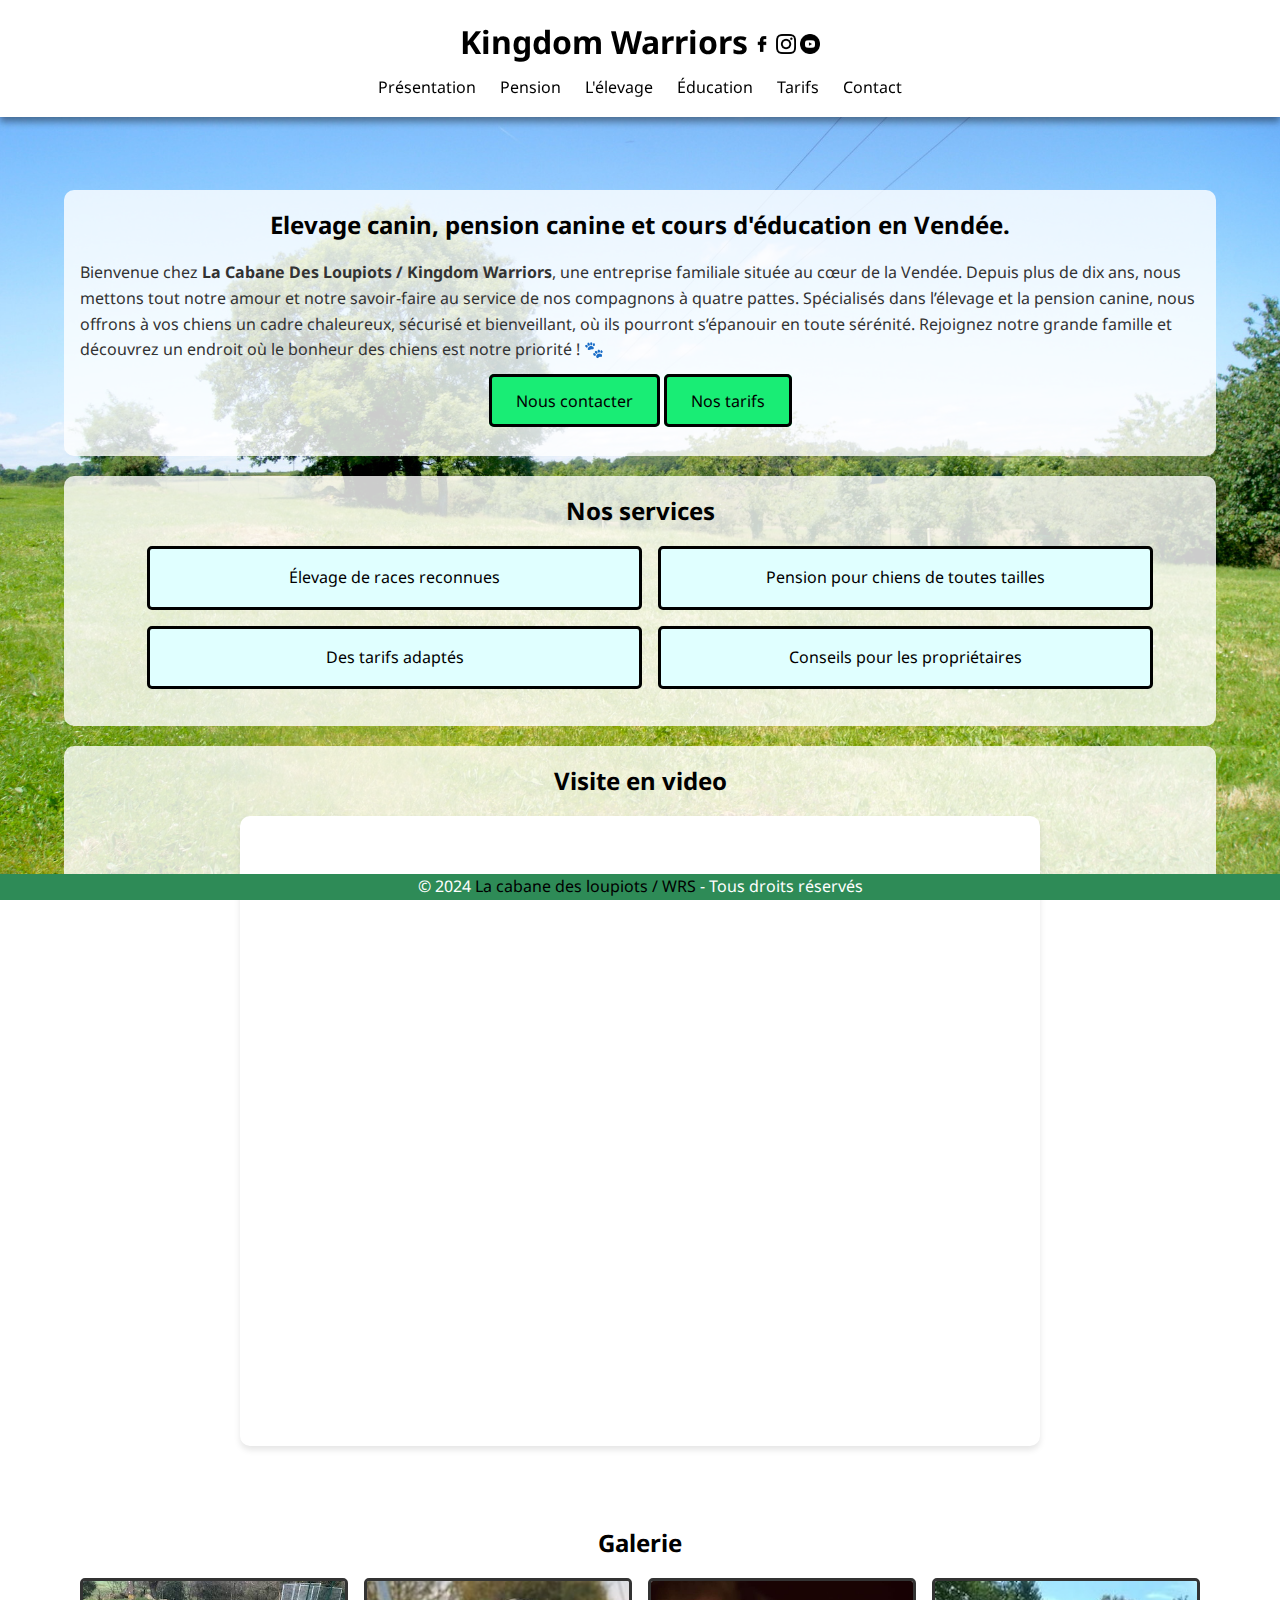
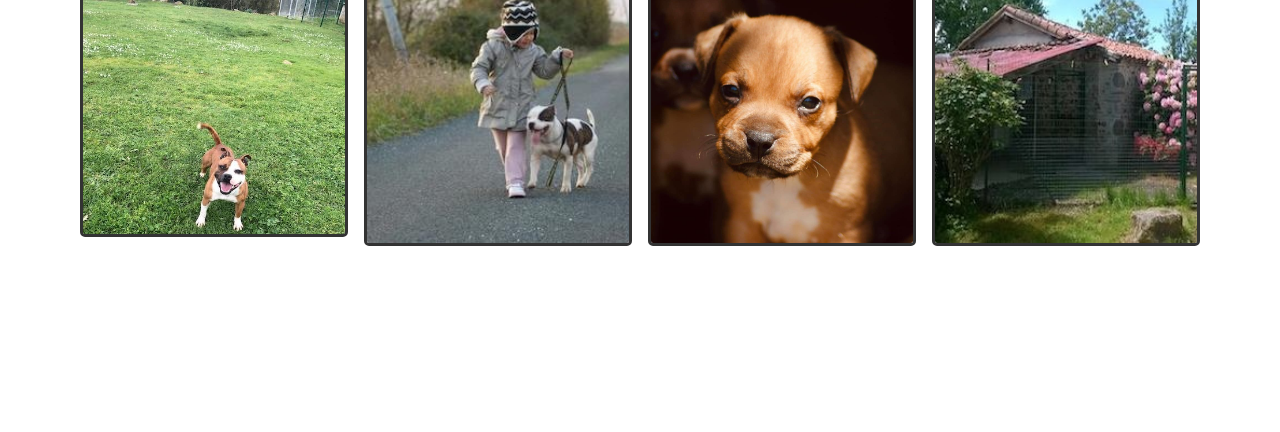
<file: index.html>
<!DOCTYPE html>
<html lang="fr">
<head>
    <title>La Cabane des Loupiots, Kingdom Warriors</title>
    <meta charset="utf-8"/>
    <meta name="keywords" content="la cabane des loupiots, pension canine, Vendée 85, pension, canine, élevage, staffy"/>
    <meta name="author" content="Samuel Niang"/>
    <meta property="og:image" content="https://lacabanedesloupiots.com/media/photo_elevage2.jpg"/>
    <meta property="og:description" content="Élevage canin, pension canine et cours d'éducation en Vendée"/>
    <meta name="viewport" content="width=device-width, initial-scale=1.0"/>
    <link rel="stylesheet" href="css/styles.css">
</head>
<body>
    <header>
        <h1><a href="index.html">Kingdom Warriors</a></h1>
        <div class="logoBlock">
            <a href="https://www.facebook.com/pension.canine.vendee.85"><img class="logo" src="logo/facebook.png" alt="facebook logo"></a>
            <a href="https://www.instagram.com/warriors_red_skins_officiel"><img class="logo" src="logo/instagram.png" alt="intagram logo"></a>
            <a href="https://www.youtube.com/@soniabioulou4532"><img class="logo" src="logo/youtube.png" alt="youtube logo"></a>
        </div>
        <nav>
            <ul>
                <li><a href="presentation.html">Présentation</a></li>
                <li><a href="pension_canine.html">Pension</a></li>
                <li><a href="elevage.html">L'élevage</a></li>
                <li><a href="education.html">Éducation</a></li>
                <li><a href="tarifs.html">Tarifs</a></li>
                <li><a href="contact.html">Contact</a></li>
            </ul>
        </nav>
    </header>


    <main>
        <section class="container">
            <h2>Elevage canin, pension canine et cours d'éducation en Vendée.</h2>
            <p>Bienvenue chez <strong>La Cabane Des Loupiots / Kingdom Warriors</strong>, une entreprise familiale située au cœur de la Vendée. Depuis plus de dix ans, nous mettons tout notre amour et notre savoir-faire au service de nos compagnons à quatre pattes. Spécialisés dans l’élevage et la pension canine, nous offrons à vos chiens un cadre chaleureux, sécurisé et bienveillant, où ils pourront s’épanouir en toute sérénité. Rejoignez notre grande famille et découvrez un endroit où le bonheur des chiens est notre priorité ! 🐾</p>
            <br>
            <p class="center"><a href="contact.html" class="btn">Nous contacter</a> <a href="tarifs.html" class="btn">Nos tarifs</a></p>
            <br>
        </section>

        <section id="services" class="container">
            <h2>Nos services</h2>
            <ul class="services-list">
                <li><a href="elevage.html">Élevage de races reconnues</a></li>
                <li><a href="pension_canine.html">Pension pour chiens de toutes tailles</a></li>
                <li><a href="tarifs.htnl">Des tarifs adaptés</a></li>
                <li><a href="education.html">Conseils pour les propriétaires</a></li>
            </ul>
        </section>

        <section id="about" class="container">
            <h2>Visite en video</h2>
            <div id="video-center">
                <div class="video-container">
                    <iframe 
                        src="https://www.youtube.com/embed/Msa6zxMU1Js?si=vheLzyJFtaOxG2nV" 
                        title="Vidéo de présentation de l'élevage" 
                        frameborder="0" 
                        allow="accelerometer; autoplay; clipboard-write; encrypted-media; gyroscope; picture-in-picture" 
                        allowfullscreen>
                    </iframe>
                </div>
            </div>
            <br>
        </section>


        <section id="gallery" class="container">
            <h2>Galerie</h2>
            <div class="gallery-grid">
                <img src="media/carre_staffy.jpg" alt="Activités en extérieur">
                <img src="media/carre_marche.jpg" alt="Chien en balade">
                <img src="media/carre_chiot1.jpg" alt="Photo d'un chiot de l'elevage">
                <img src="media/carre_pension.jpg" alt="Pension">
            </div>
        </section>
    </main>

    <footer>
        <p>&copy; 2024 <a href="contact.html">La cabane des loupiots / WRS</a> -  Tous droits réservés</p>
    </footer>
</body>
</html>
</file>
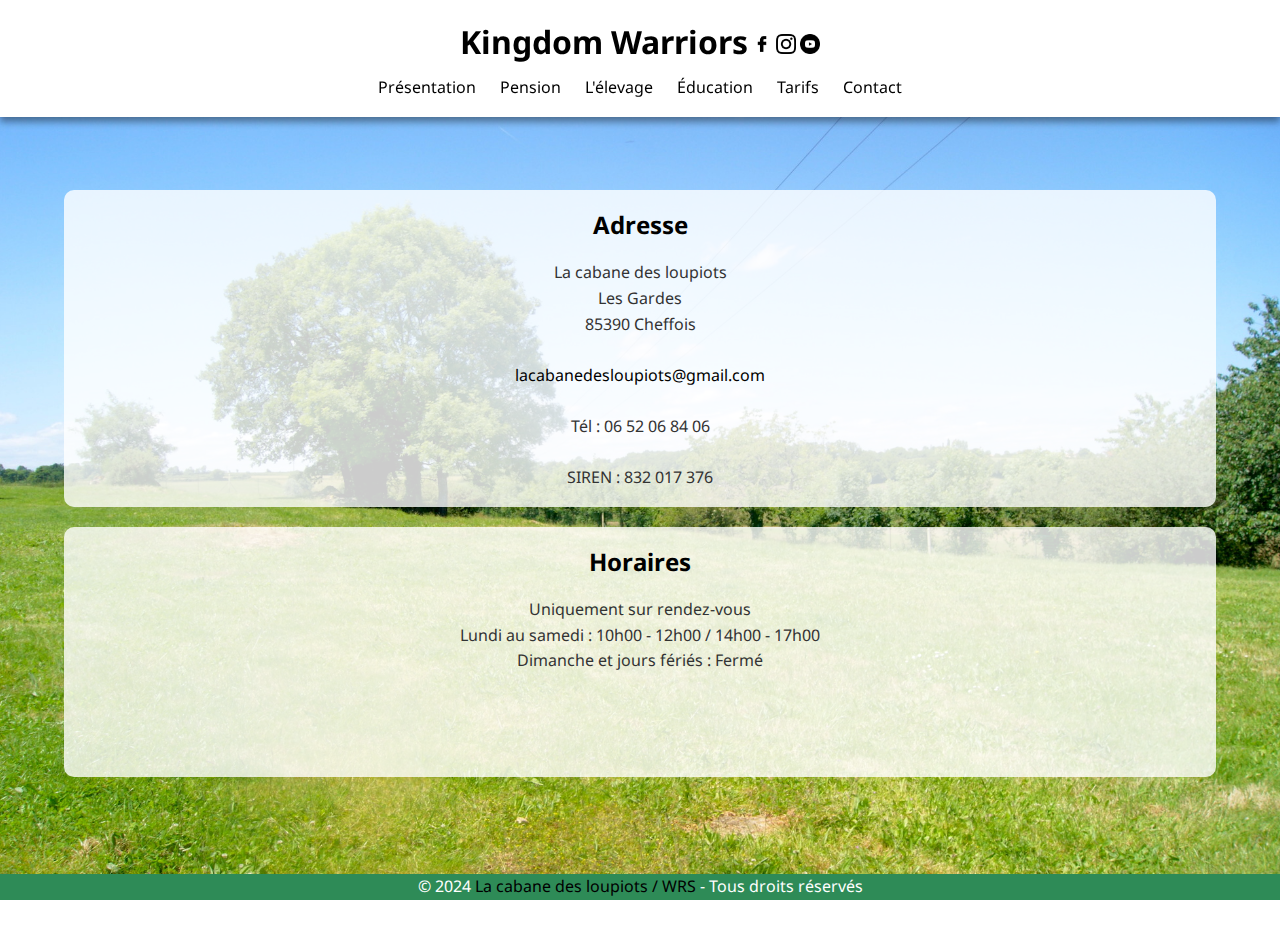
<file: contact.html>
<!DOCTYPE html>
<html lang="fr">
<head>
    <title>Nous contacter</title>
    <meta charset="utf-8"/>
    <meta name="keywords" content="la cabane des loupiots, pension canine, Vendée 85, pension, canine, élevage, staffy"/>
    <meta name="author" content="Samuel Niang"/>
    <meta property="og:image" content="https://lacabanedesloupiots.com/media/photo_elevage2.jpg"/>
    <meta property="og:description" content="Élevage canin, pension canine et cours d'éducation en Vendée"/>
    <meta name="viewport" content="width=device-width, initial-scale=1.0"/>
    <link rel="stylesheet" href="css/styles.css">
</head>
<body>
    <header>
        <h1><a href="index.html">Kingdom Warriors</a></h1>
            <div class="logoBlock">
                <a href="https://www.facebook.com/pension.canine.vendee.85"><img class="logo" src="logo/facebook.png" alt="facebook logo"></a>
                <a href="https://www.instagram.com/warriors_red_skins_officiel"><img class="logo" src="logo/instagram.png" alt="intagram logo"></a>
                <a href="https://www.youtube.com/@soniabioulou4532"><img class="logo" src="logo/youtube.png" alt="youtube logo"></a>
            </div>
        <nav>
            <ul>
                <li><a href="presentation.html">Présentation</a></li>
                <li><a href="pension_canine.html">Pension</a></li>
                <li><a href="elevage.html">L'élevage</a></li>
                <li><a href="education.html">Éducation</a></li>
                <li><a href="tarifs.html">Tarifs</a></li>
                <li><a href="contact.html">Contact</a></li>
            </ul>
        </nav>
    </header>

    <main>
        <section class="container">
            <h2>Adresse</h2>
            <p class="center">
                La cabane des loupiots<br>
                Les Gardes<br>
                85390 Cheffois<br><br>
                <a href="mailto:lacabanedesloupiots@gmail.com">lacabanedesloupiots@gmail.com</a><br><br>
                Tél : 06 52 06 84 06<br><br>
                SIREN : 832 017 376
            </p>
        </section>

        <section class="container">
            <h2>Horaires</h2>
            <p class="center">
                <span>Uniquement sur rendez-vous</span><br>
                Lundi au samedi : 10h00 - 12h00 / 14h00 - 17h00<br>
                Dimanche et jours fériés : Fermé
            </p>
        </section>
    </main>

    <footer>
        <p>&copy; 2024 <a href="contact.html">La cabane des loupiots / WRS</a> -  Tous droits réservés</p>
    </footer>
</body>
</html>
</file>
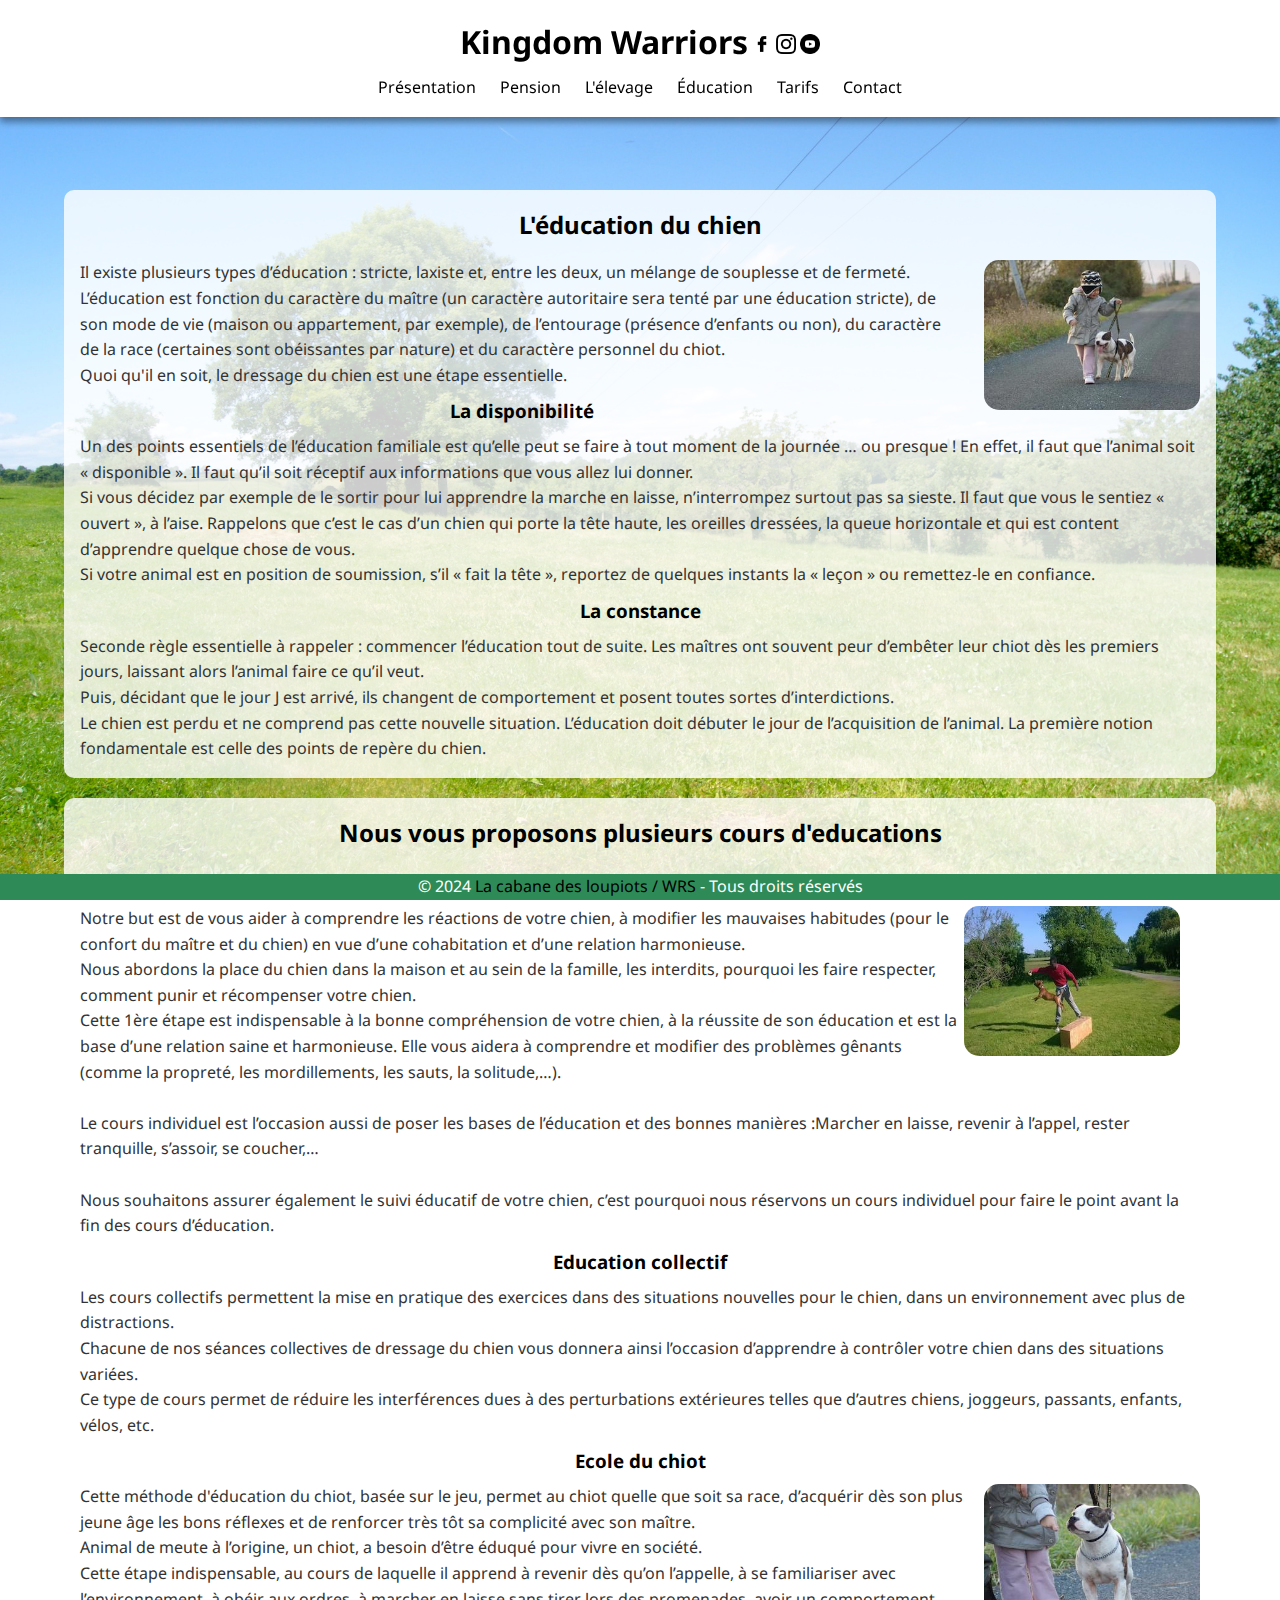
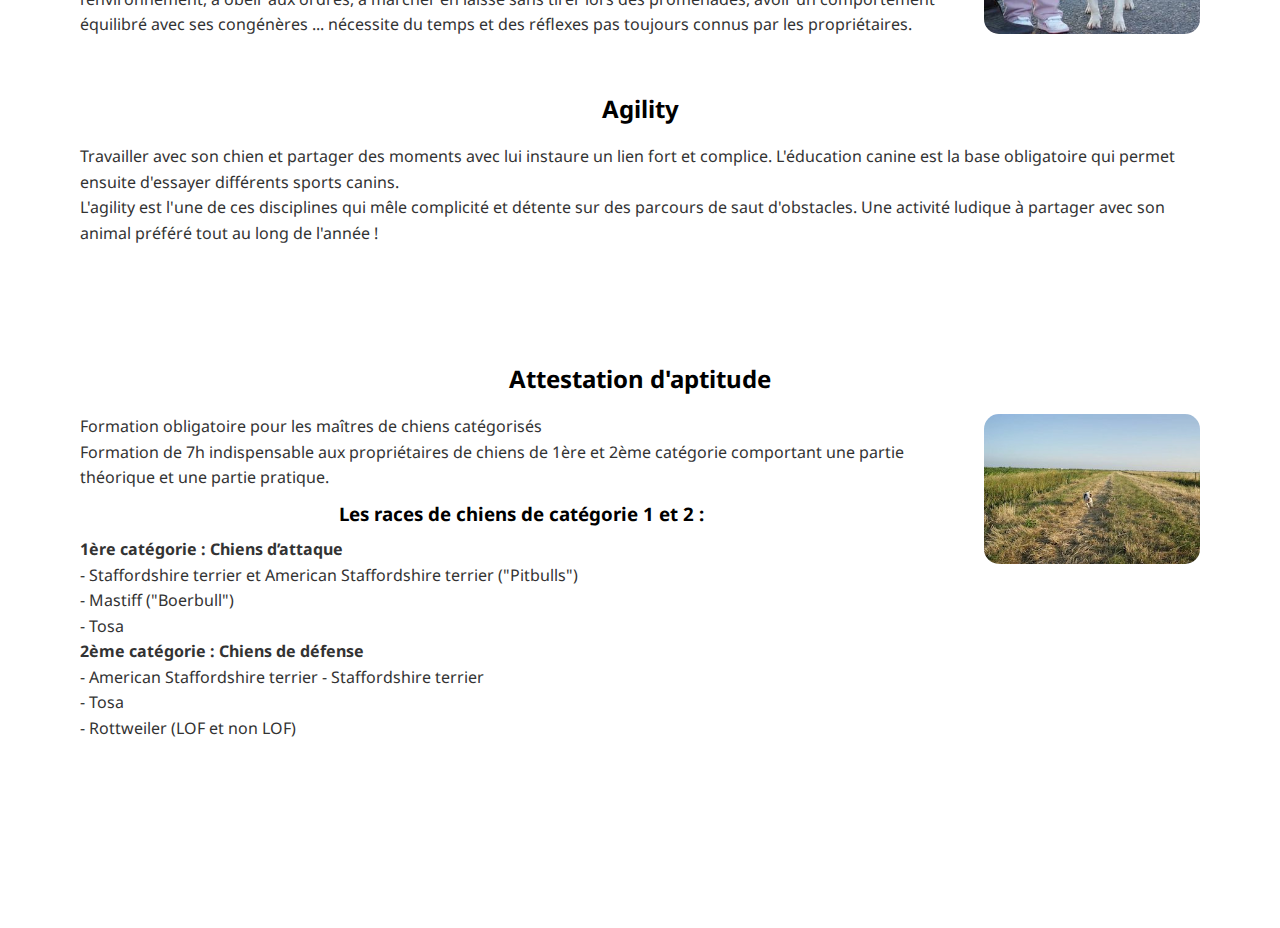
<file: education.html>
<!DOCTYPE html>
<html lang="fr">
<head>
    <title>L'éducation du chien</title>
    <meta charset="utf-8"/>
    <meta name="keywords" content="la cabane des loupiots, pension canine, Vendée 85, pension, canine, élevage, staffy"/>
    <meta name="author" content="Samuel Niang"/>
    <meta property="og:image" content="http://lacabanedesloupiots.com/media/photo_elevage4_mini.jpg"/>
    <meta property="og:description" content="Élevage canin, pension canine et cours d'éducation en Vendée"/>
    <meta name="viewport" content="width=device-width, initial-scale=1.0"/>
    <link rel="stylesheet" href="css/styles.css">
</head>
<body>
    <header>
        <h1><a href="index.html">Kingdom Warriors</a></h1>
        <div class="logoBlock">
            <a href="https://www.facebook.com/pension.canine.vendee.85"><img class="logo" src="logo/facebook.png" alt="facebook logo"></a>
            <a href="https://www.instagram.com/warriors_red_skins_officiel"><img class="logo" src="logo/instagram.png" alt="intagram logo"></a>
            <a href="https://www.youtube.com/@soniabioulou4532"><img class="logo" src="logo/youtube.png" alt="youtube logo"></a>
        </div>
        <nav>
            <ul>
                <li><a href="presentation.html">Présentation</a></li>
                <li><a href="pension_canine.html">Pension</a></li>
                <li><a href="elevage.html">L'élevage</a></li>
                <li><a href="education.html">Éducation</a></li>
                <li><a href="tarifs.html">Tarifs</a></li>
                <li><a href="contact.html">Contact</a></li>
            </ul>
        </nav>
    </header>


    <main>
        <section class="container">
            <h2 id="education">L'éducation du chien</h2>
            <img class="imgright" alt="promenade" src="media/photo_dressage3_middle.jpg"/>
            <p>
                Il existe plusieurs types d’éducation : stricte, laxiste et, entre les deux, un mélange de souplesse et de fermeté. L’éducation est fonction du caractère du maître (un caractère autoritaire sera tenté par une éducation stricte), de son mode de vie (maison ou appartement, par exemple), de l’entourage (présence d’enfants ou non), du caractère de la race (certaines sont obéissantes par nature) et du caractère personnel du chiot.
                <br/>Quoi qu'il en soit, le dressage du chien est une étape essentielle.
            </p>
    
    
            <h3>La disponibilité</h3>
            <p>
                Un des points essentiels de l’éducation familiale est qu’elle peut se faire à tout moment de la journée … ou presque ! En effet, il faut que l’animal soit « disponible ». Il faut qu’il soit réceptif aux informations que vous allez lui donner.
                <br/>Si vous décidez par exemple de le sortir pour lui apprendre la marche en laisse, n’interrompez surtout pas sa sieste. Il faut que vous le sentiez « ouvert », à l’aise. Rappelons que c’est le cas d’un chien qui porte la tête haute, les oreilles dressées, la queue horizontale et qui est content d’apprendre quelque chose de vous.
                <br/>Si votre animal est en position de soumission, s’il « fait la tête », reportez de quelques instants la « leçon » ou remettez-le en confiance.
            </p>
    
    
            <h3>La constance</h3>
            <p>
                Seconde règle essentielle à rappeler : commencer l’éducation tout de suite. Les maîtres ont souvent peur d’embêter leur chiot dès les premiers jours, laissant alors l’animal faire ce qu’il veut.
                <br/>Puis, décidant que le jour J est arrivé, ils changent de comportement et posent toutes sortes d’interdictions.
                <br/>Le chien est perdu et ne comprend pas cette nouvelle situation. L’éducation doit débuter le jour de l’acquisition de l’animal. La première notion fondamentale est celle des points de repère du chien.
            </p>
        </section>
    
    
        <section class="container">
            <h2 id="dressage">Nous vous proposons plusieurs cours d'educations</h2>
            <h3>Education individuelle</h3>
            <img class="imgleft" alt="chiots" src="media/photo_dressage5_middle.jpg"/>
            <p>
                Notre but est de vous aider à comprendre les réactions de votre chien, à modifier les mauvaises habitudes (pour le confort du maître et du chien) en vue d’une cohabitation et d’une relation harmonieuse.
                <br/>Nous abordons la place du chien dans la maison et au sein de la famille, les interdits, pourquoi les faire respecter, comment punir et récompenser votre chien.
                <br/>Cette 1ère étape est indispensable à la bonne compréhension de votre chien, à la réussite de son éducation et est la base d’une relation saine et harmonieuse. Elle vous aidera à comprendre et modifier des problèmes gênants (comme la propreté, les mordillements, les sauts, la solitude,…).
                <br/>
                <br/>Le cours individuel est l’occasion aussi de poser les bases de l’éducation et des bonnes manières :Marcher en laisse, revenir à l’appel, rester tranquille, s’assoir, se coucher,…
                <br/>
                <br/>Nous souhaitons assurer également le suivi éducatif de votre chien, c’est pourquoi nous réservons un cours individuel pour faire le point avant la fin des cours d’éducation.
            </p>
    
            <h3> Education collectif</h3>
            <p>
                Les cours collectifs permettent la mise en pratique des exercices dans des situations nouvelles pour le chien, dans un environnement avec plus de distractions.
                <br/>Chacune de nos séances collectives de dressage du chien  vous donnera ainsi l’occasion d’apprendre à contrôler votre chien dans des situations variées.
                <br/>Ce type de cours permet de réduire les interférences dues à des perturbations extérieures telles que d’autres chiens, joggeurs, passants, enfants, vélos, etc.
            </p>
    
            <h3>Ecole du chiot</h3>
            <img class="imgright" alt="chiots" src="media/photo_dressage6_middle.jpg"/>
            <p>
                Cette méthode d'éducation du chiot, basée sur le jeu, permet au chiot quelle que soit sa race, d’acquérir dès son plus jeune âge les bons réflexes et de renforcer très tôt sa complicité avec son maître.
                <br/>Animal de meute à l’origine, un chiot, a besoin d’être éduqué pour vivre en société.
                <br/>Cette étape indispensable, au cours de laquelle il apprend à revenir dès qu’on l’appelle, à se familiariser avec l’environnement, à obéir aux ordres, à marcher en laisse sans tirer lors des promenades, avoir un comportement équilibré avec ses congénères ... nécessite du temps et des réflexes pas toujours connus par les propriétaires.
            </p>
        </section>
    
        <section class="container">
            <h2 id="agility">Agility</h2>
            <p>
                Travailler avec son chien et partager des moments avec lui instaure un lien fort et complice. L'éducation canine est la base obligatoire qui permet ensuite d'essayer différents sports canins.
                <br/>L'agility est l'une de ces disciplines qui mêle complicité et détente sur des parcours de saut d'obstacles. Une activité ludique à partager avec son animal préféré tout au long de l'année !
            </p>
        </section>
    
        <section class="container">
            <h2 id="attestation">Attestation d'aptitude</h2>
            <img class="imgright" alt="chiots" src="media/photo_pension4_middle.jpg"/>
            <p>
                Formation obligatoire pour les maîtres de chiens catégorisés
                <br/>Formation de 7h indispensable aux propriétaires de chiens de 1ère et 2ème catégorie comportant une partie théorique et une partie pratique.
            </p>
            <h3>Les races de chiens de catégorie 1 et 2 :</h3>
            <h4>1ère catégorie : Chiens d’attaque</h4>
            - Staffordshire terrier et American Staffordshire terrier ("Pitbulls")
            <br/>- Mastiff ("Boerbull")
            <br/>- Tosa
    
            <h4>2ème catégorie : Chiens de défense</h4>
            - American Staffordshire terrier - Staffordshire terrier
            <br/>- Tosa
            <br/>- Rottweiler (LOF et non LOF)
        </section>
    </main>

    <footer>
        <p>&copy; 2024 <a href="contact.html">La cabane des loupiots / WRS</a> -  Tous droits réservés</p>
    </footer>
</body>
</html>
</file>
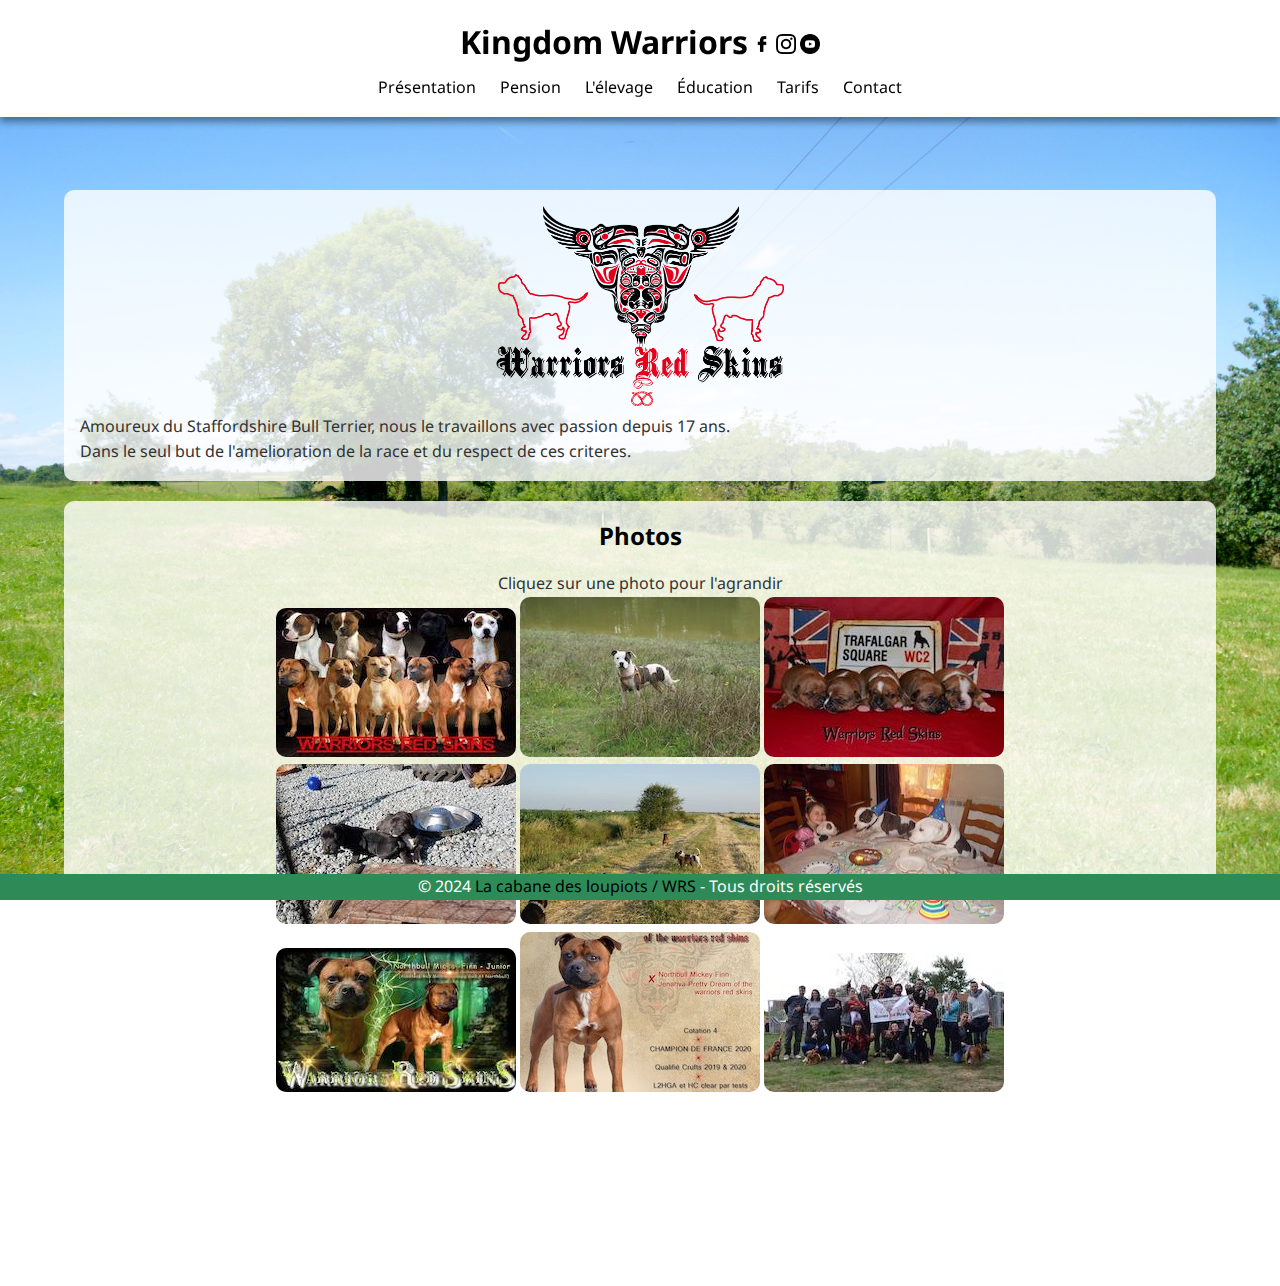
<file: elevage.html>
<!DOCTYPE html>
<html lang="fr">
<head>
    <title>Notre élevage</title>
    <meta charset="utf-8"/>
    <meta name="keywords" content="la cabane des loupiots, pension canine, Vendée 85, pension, canine, élevage, staffy"/>
    <meta name="author" content="Samuel Niang"/>
    <meta property="og:image" content="https://lacabanedesloupiots.com/media/photo_elevage2.jpg"/>
    <meta property="og:description" content="Élevage canin, pension canine et cours d'éducation en Vendée"/>
    <meta name="viewport" content="width=device-width, initial-scale=1.0"/>
    <link rel="stylesheet" href="css/styles.css">
</head>
<body>
    <header>
        <h1><a href="index.html">Kingdom Warriors</a></h1>
        <div class="logoBlock">
            <a href="https://www.facebook.com/pension.canine.vendee.85"><img class="logo" src="logo/facebook.png" alt="facebook logo"></a>
            <a href="https://www.instagram.com/warriors_red_skins_officiel"><img class="logo" src="logo/instagram.png" alt="intagram logo"></a>
            <a href="https://www.youtube.com/@soniabioulou4532"><img class="logo" src="logo/youtube.png" alt="youtube logo"></a>
        </div>
        <nav>
            <ul>
                <li><a href="presentation.html">Présentation</a></li>
                <li><a href="pension_canine.html">Pension</a></li>
                <li><a href="elevage.html">L'élevage</a></li>
                <li><a href="education.html">Éducation</a></li>
                <li><a href="tarifs.html">Tarifs</a></li>
                <li><a href="contact.html">Contact</a></li>
            </ul>
        </nav>
    </header>


    <main>
		<section class="container">

			<div class="center">
				<img style="height:200px" alt="logo de l'élevage Warrior Red Skins" src="media/logo.jpg"/>
			</div>

			<p>
				Amoureux du Staffordshire Bull Terrier, nous le travaillons avec passion depuis 17 ans.
				<br/>Dans le seul but de l'amelioration de la race et du respect de ces criteres.
			</p>

		</section>
        <section id="affichage" class="container">
            <img style="width: 90%; margin-top: 5%; margin-bottom: 5%; margin-left: 5%; margin-right: 5%; border-radius: 15px;" alt="affichage de l'image choisie" />
        </section>

	<section class="container">
		<div id="tableauImages" class="center">
			<h2 id="photos">Photos</h2>
			<div style="text-align: center;">Cliquez sur une photo pour l'agrandir</div>
			<a href="media/photo_elevage1.jpg"><img class="petiteimage" alt="photos de la pension" src="media/photo_elevage1_mini.jpg"/></a>
			<a href="media/photo_elevage2.jpg"><img class="petiteimage" alt="photos de la pension" src="media/photo_elevage2_mini.jpg"/></a>
			<a href="media/photo_elevage3.jpg"><img class="petiteimage" alt="photos de la pension" src="media/photo_elevage3_mini.jpg"/></a>
			<br/>
			<a href="media/photo_elevage4.jpg"><img class="petiteimage" alt="photos de la pension" src="media/photo_elevage4_mini.jpg"/></a>
			<a href="media/photo_elevage5.jpg"><img class="petiteimage" alt="photos de la pension" src="media/photo_elevage5_mini.jpg"/></a>
			<a href="media/photo_elevage6.jpg"><img class="petiteimage" alt="photos de la pension" src="media/photo_elevage6_mini.jpg"/></a>
			<br/>
			<a href="media/photo_elevage7.jpg"><img class="petiteimage" alt="photos de la pension" src="media/photo_elevage7_mini.jpg"/></a>
			<a href="media/photo_elevage8.jpg"><img class="petiteimage" alt="photos de la pension" src="media/photo_elevage8_mini.jpg"/></a>
			<a href="media/photo_elevage9.jpg"><img class="petiteimage" alt="photos de la pension" src="media/photo_elevage9_mini.jpg"/></a>
		</div>
	</section>

    </main>

    <footer>
        <p>&copy; 2024 <a href="contact.html">La cabane des loupiots / WRS</a> -  Tous droits réservés</p>
    </footer>
    <script type="text/javascript" src="./script/tableauImages.js"></script>
</body>
</html>
</file>
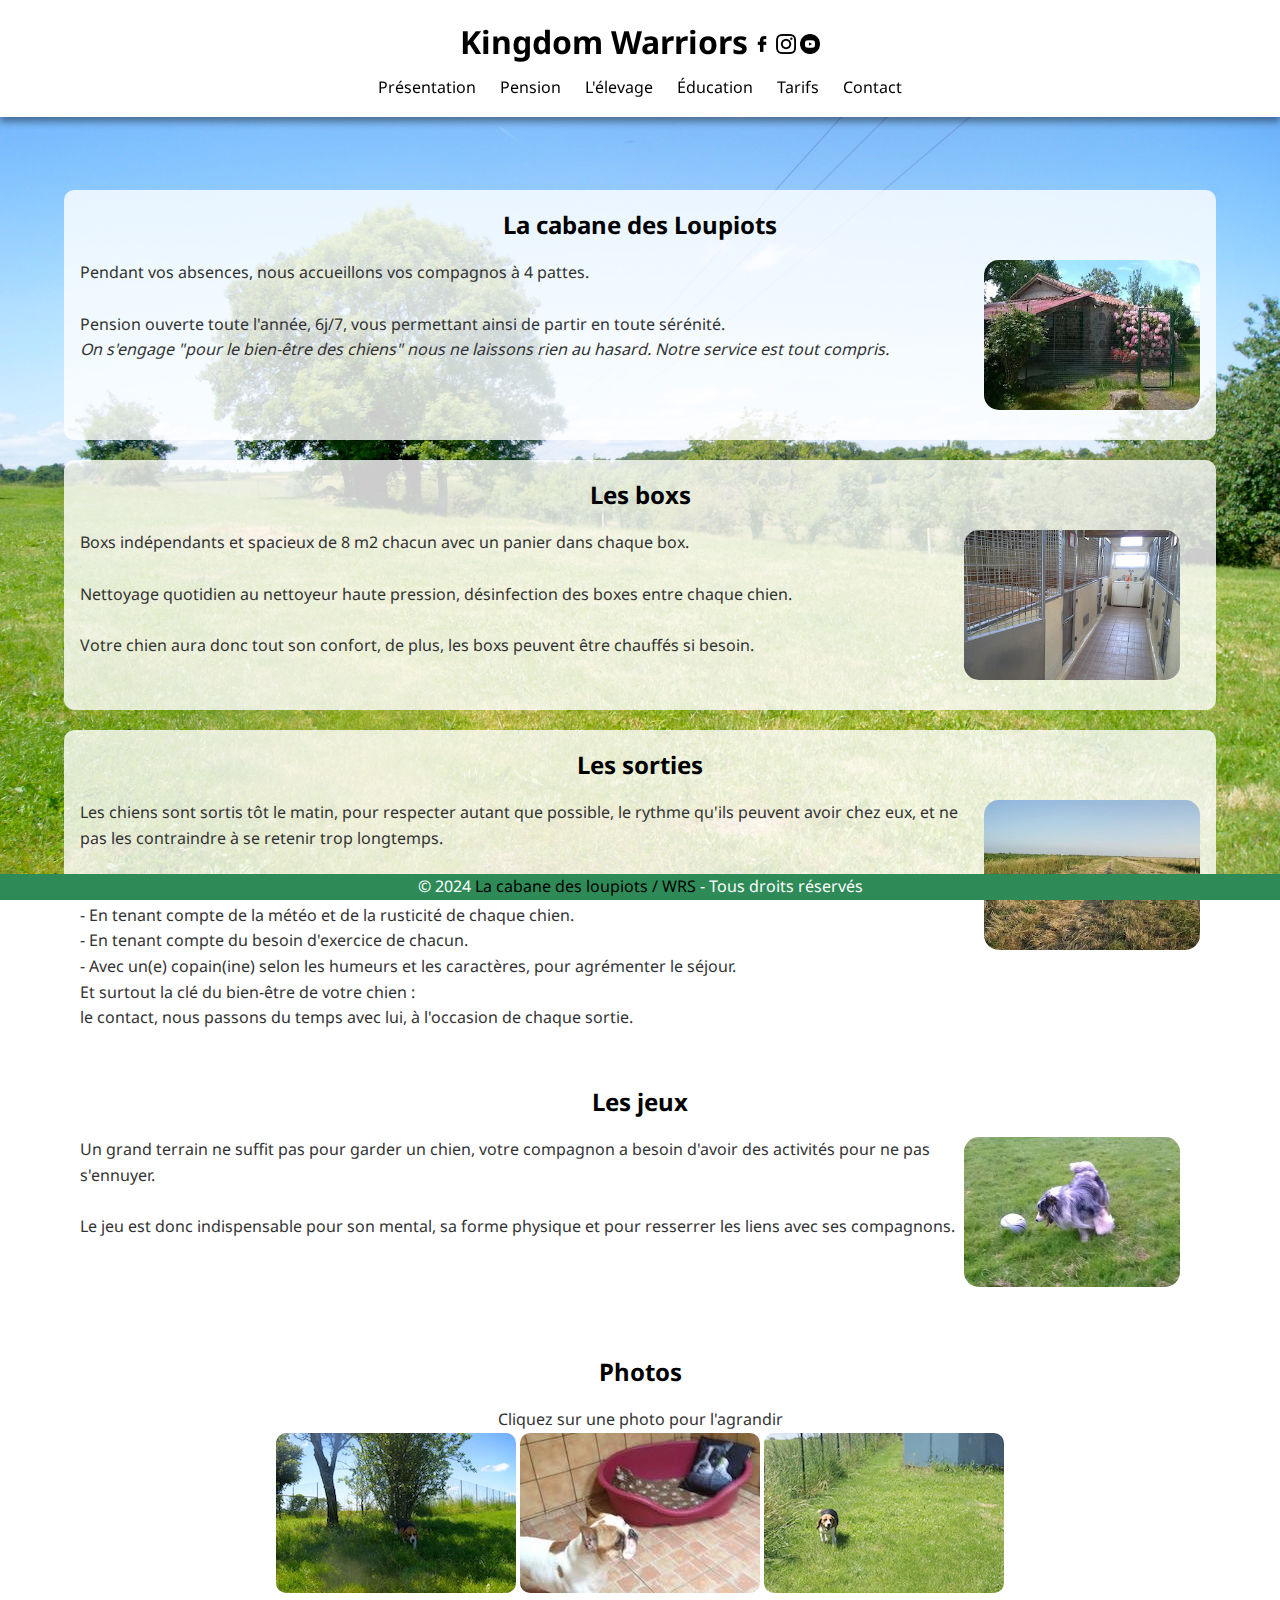
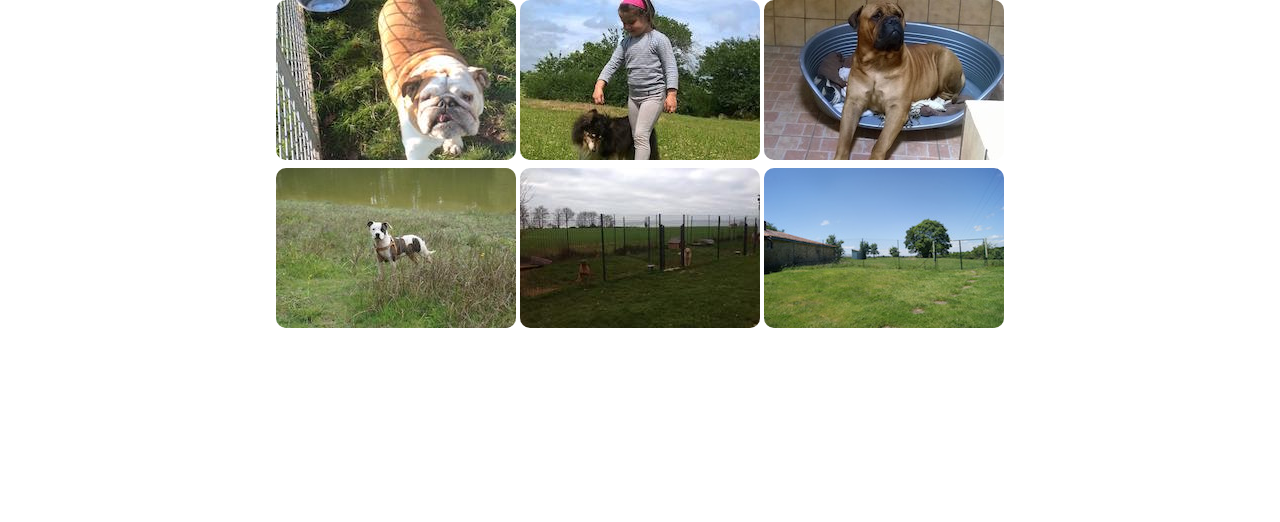
<file: pension_canine.html>
<!DOCTYPE html>
<html lang="fr">
<head>
    <title>Notre pension</title>
    <meta charset="utf-8"/>
    <meta name="keywords" content="la cabane des loupiots, pension canine, Vendée 85, pension, canine, élevage, staffy"/>
    <meta name="author" content="Samuel Niang"/>
    <meta property="og:image" content="https://lacabanedesloupiots.com/media/photo_elevage2.jpg"/>
    <meta property="og:description" content="Élevage canin, pension canine et cours d'éducation en Vendée"/>
    <meta name="viewport" content="width=device-width, initial-scale=1.0"/>
    <link rel="stylesheet" href="css/styles.css">
</head>
<body>
    <header>
        <h1><a href="index.html">Kingdom Warriors</a></h1>
        <div class="logoBlock">
            <a href="https://www.facebook.com/pension.canine.vendee.85"><img class="logo" src="logo/facebook.png" alt="facebook logo"></a>
            <a href="https://www.instagram.com/warriors_red_skins_officiel"><img class="logo" src="logo/instagram.png" alt="intagram logo"></a>
            <a href="https://www.youtube.com/@soniabioulou4532"><img class="logo" src="logo/youtube.png" alt="youtube logo"></a>
        </div>
        <nav>
            <ul>
                <li><a href="presentation.html">Présentation</a></li>
                <li><a href="pension_canine.html">Pension</a></li>
                <li><a href="elevage.html">L'élevage</a></li>
                <li><a href="education.html">Éducation</a></li>
                <li><a href="tarifs.html">Tarifs</a></li>
                <li><a href="contact.html">Contact</a></li>
            </ul>
        </nav>
    </header>


    <main>
        <section class="container">
            <h2>La cabane des Loupiots</h2>
            <img class= "imgright" alt="photo de la pension" src="media/photo_pension7_middle.jpg"/>
            <p>
                Pendant vos absences, nous accueillons vos compagnos à 4 pattes.
                <br/>
                <br/>Pension ouverte toute l'année, 6j/7, vous permettant ainsi de partir en toute sérénité.
            </p>
            <p id="citation">
                On s'engage "pour le bien-être des chiens" nous ne laissons rien au hasard. Notre service est tout compris.
            </p>
            <br/>
        </section>

        <section class="container">
            <h2>Les boxs</h2>
            <img class= "imgleft" alt="photos des chiens de l'élevage" src="media/photo_pension6_middle.jpg"/>
            <p>
                Boxs indépendants et spacieux de 8 m2 chacun avec un panier dans chaque box.
                <br/>
                <br/>Nettoyage quotidien au nettoyeur haute pression, désinfection des boxes entre chaque chien.
                <br/>
                <br/>Votre chien aura donc tout son confort, de plus, les boxs peuvent être chauffés si besoin.
            </p>
        </section>
    
        <section class="container">
            <h2>Les sorties</h2>
            <img class= "imgright" alt="photo des boxs de la pension" src="media/photo_pension4_middle.jpg"/>
            <p>
                Les chiens sont sortis tôt le matin, pour respecter autant que possible, le rythme qu'ils peuvent avoir chez eux, et ne pas les contraindre à se retenir trop longtemps.
                <br/>
                <br/>Les sorties sont fréquentes au cours de la journée :
                <br/>	- En tenant compte de la météo et de la rusticité de chaque chien.
                <br/>	- En tenant compte du besoin d'exercice de chacun.
                <br/>	- Avec un(e) copain(ine) selon les humeurs et les caractères, pour agrémenter le séjour.
                <br/>Et surtout la clé du bien-être de votre chien :
                <br/>le contact, nous passons du temps avec lui, à l'occasion de chaque sortie.
            </p>
        </section>
    
        <section class="container">
            <h2>Les jeux</h2>
            <img class= "imgleft" alt="chien qui joue" src="media/photo_pension16_middle.jpg"/>
            <p>
                Un grand terrain ne suffit pas pour garder un chien, votre compagnon a besoin d'avoir des activités pour ne pas s'ennuyer.
                <br/>
                <br/>
            </p>
            <p>
                Le jeu est donc indispensable pour son mental, sa forme physique et pour resserrer les liens avec ses  compagnons.
                <br/>
                <br/>
                <br/>
            </p>
        </section>

        <section id="affichage" class="container">
            <img style="width: 90%; margin-top: 5%; margin-bottom: 5%; margin-left: 5%; margin-right: 5%; border-radius: 15px;" alt="affichage de l'image choisie" />
        </section>

        <section class="container">
            <div id="tableauImages" class="center">
                <h2 id="photos">Photos</h2>
                <div style="text-align: center;">Cliquez sur une photo pour l'agrandir</div>
                <a href="media/photo_pension1.jpg"><img class="petiteimage" alt="photos de la pension" src="media/photo_pension1_mini.jpg"/></a>
                <a href="media/photo_pension2.jpg"><img class="petiteimage" alt="photos de la pension" src="media/photo_pension2_mini.jpg"/></a>
                <a href="media/photo_pension3.jpg"><img class="petiteimage" alt="photos de la pension" src="media/photo_pension3_mini.jpg"/></a>
                <br/>
                <a href="media/photo_pension4.jpg"><img class="petiteimage" alt="photos de la pension" src="media/photo_pension4_mini.jpg"/></a>
                <a href="media/photo_pension5.jpg"><img class="petiteimage" alt="photos de la pension" src="media/photo_pension5_mini.jpg"/></a>
                <a href="media/photo_pension6.jpg"><img class="petiteimage" alt="photos de la pension" src="media/photo_pension6_mini.jpg"/></a>
                <br/>
                <a href="media/photo_elevage2.jpg"><img class="petiteimage" alt="photos de la pension" src="media/photo_elevage2_mini.jpg"/></a>
                <a href="media/photo_pension8.jpg"><img class="petiteimage" alt="photos de la pension" src="media/photo_pension8_mini.jpg"/></a>
                <a href="media/photo_pension9.jpg"><img class="petiteimage" alt="photos de la pension" src="media/photo_pension9_mini.jpg"/></a>
            </div>
        </section>
    </main>

    <footer>
        <p>&copy; 2024 <a href="contact.html">La cabane des loupiots / WRS</a> -  Tous droits réservés</p>
    </footer>
    <script type="text/javascript" src="./script/tableauImages.js"></script>
</body>
</html>
</file>
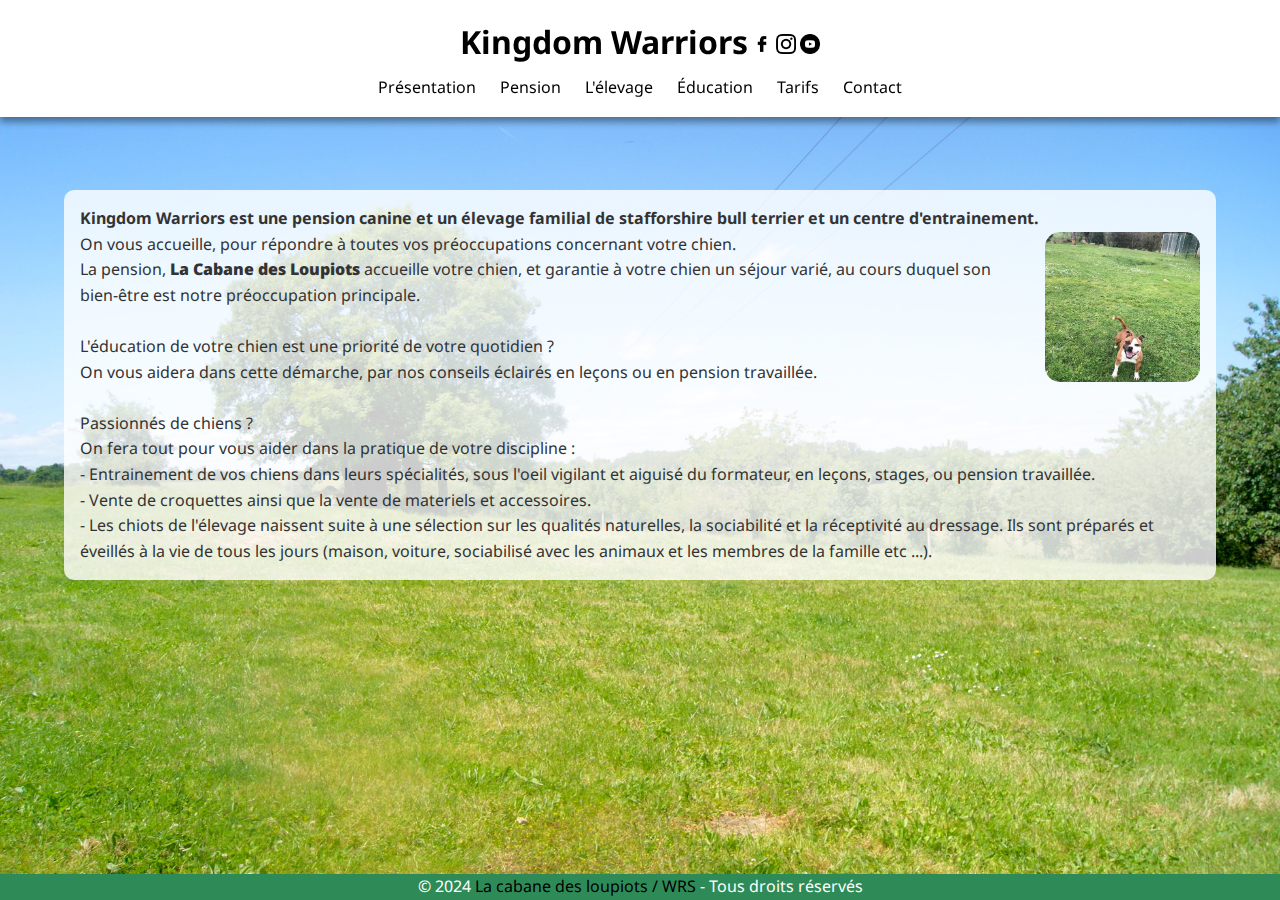
<file: presentation.html>
<!DOCTYPE html>
<html lang="fr">
<head>
    <title>La Cabane des Loupiots, Kingdom Warriors</title>
    <meta charset="utf-8"/>
    <meta name="keywords" content="la cabane des loupiots, pension canine, Vendée 85, pension, canine, élevage, staffy"/>
    <meta name="author" content="Samuel Niang"/>
    <meta property="og:image" content="https://lacabanedesloupiots.com/media/photo_elevage2.jpg"/>
    <meta property="og:description" content="Élevage canin, pension canine et cours d'éducation en Vendée"/>
    <meta name="viewport" content="width=device-width, initial-scale=1.0"/>
    <link rel="stylesheet" href="css/styles.css">
</head>
<body>
    <header>
        <h1><a href="index.html">Kingdom Warriors</a></h1>
        <div class="logoBlock">
            <a href="https://www.facebook.com/pension.canine.vendee.85"><img class="logo" src="logo/facebook.png" alt="facebook logo"></a>
            <a href="https://www.instagram.com/warriors_red_skins_officiel"><img class="logo" src="logo/instagram.png" alt="intagram logo"></a>
            <a href="https://www.youtube.com/@soniabioulou4532"><img class="logo" src="logo/youtube.png" alt="youtube logo"></a>
        </div>
        <nav>
            <ul>
                <li><a href="presentation.html">Présentation</a></li>
                <li><a href="pension_canine.html">Pension</a></li>
                <li><a href="elevage.html">L'élevage</a></li>
                <li><a href="education.html">Éducation</a></li>
                <li><a href="tarifs.html">Tarifs</a></li>
                <li><a href="contact.html">Contact</a></li>
            </ul>
        </nav>
    </header>


    <main>
        <section class="container">
            <p>
                <strong>Kingdom Warriors est une pension canine et un élevage familial de stafforshire bull terrier et un centre d'entrainement.</strong>
            </p>
            <img class="imgright" alt="chien qui cours" src="media/photo_pension20_middle.jpg"/>
            <p>
                On  vous accueille,  pour répondre à toutes vos préoccupations concernant votre chien.
    
                <br/>La pension, <strong><b>La Cabane des Loupiots</b></strong> accueille votre chien, et garantie à votre chien un séjour varié, au cours duquel son bien-être est notre préoccupation principale.
                <br/>
                <br/>L'éducation de votre chien est une priorité de votre quotidien ?
                <br/>On vous aidera dans cette démarche, par nos conseils éclairés en leçons ou en pension travaillée.
                <br/>
                <br/>Passionnés de chiens ?
                <br/>On fera tout pour vous aider dans la pratique de votre discipline :
                <br/>	- Entrainement de vos chiens dans leurs spécialités, sous l'oeil vigilant et aiguisé du formateur, en leçons, stages, ou pension travaillée.
                <br/>	- Vente de croquettes ainsi que la vente de materiels et accessoires.
                <br/>	- Les chiots de l'élevage naissent suite à une sélection sur les qualités naturelles, la sociabilité et la réceptivité au dressage. Ils sont préparés et éveillés à la vie de tous les jours (maison, voiture, sociabilisé avec les animaux et les membres de la famille etc ...).
            </p>
        </section>
    </main>

    <footer>
        <p>&copy; 2024 <a href="contact.html">La cabane des loupiots / WRS</a> -  Tous droits réservés</p>
    </footer>
</body>
</html>
</file>
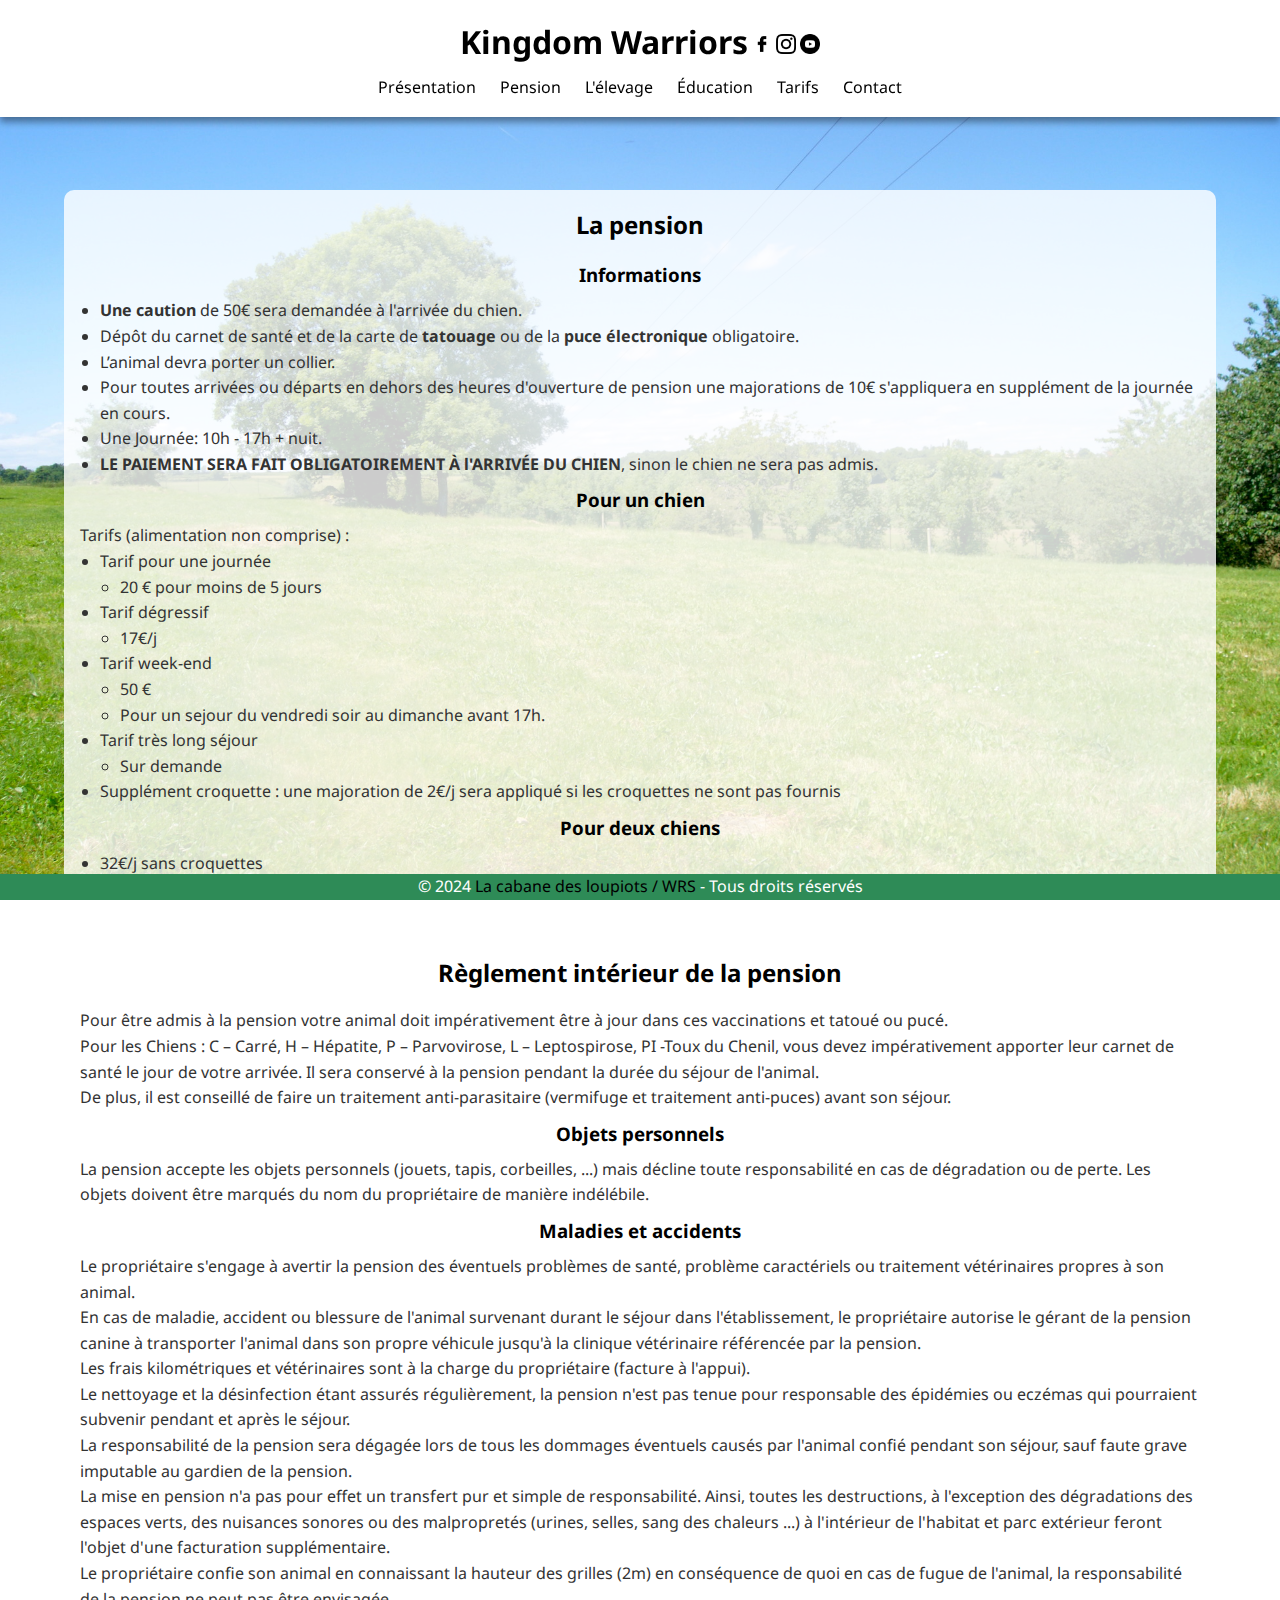
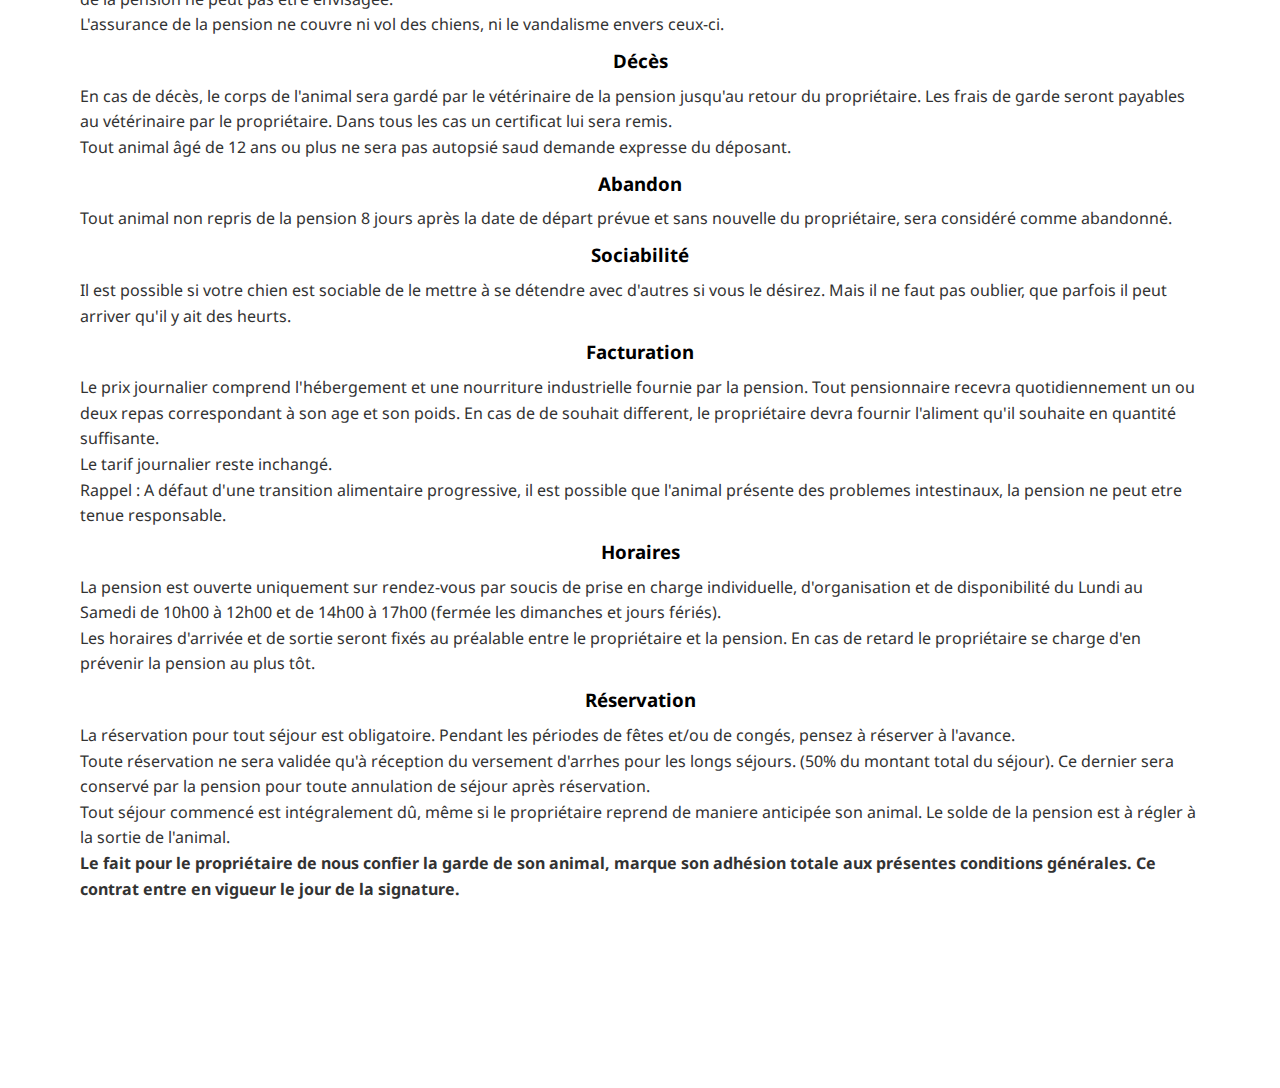
<file: tarifs.html>
<!DOCTYPE html>
<html lang="fr">
<head>
    <title>Nos tarifs</title>
    <meta charset="utf-8"/>
    <meta name="keywords" content="la cabane des loupiots, pension canine, Vendée 85, pension, canine, élevage, staffy"/>
    <meta name="author" content="Samuel Niang"/>
    <meta property="og:image" content="https://lacabanedesloupiots.com/media/photo_elevage2.jpg"/>
    <meta property="og:description" content="Élevage canin, pension canine et cours d'éducation en Vendée"/>
    <meta name="viewport" content="width=device-width, initial-scale=1.0"/>
    <link rel="stylesheet" href="css/styles.css">
</head>
<body>
    <header>
        <h1><a href="index.html">Kingdom Warriors</a></h1>
        <div class="logoBlock">
            <a href="https://www.facebook.com/pension.canine.vendee.85"><img class="logo" src="logo/facebook.png" alt="facebook logo"></a>
            <a href="https://www.instagram.com/warriors_red_skins_officiel"><img class="logo" src="logo/instagram.png" alt="intagram logo"></a>
            <a href="https://www.youtube.com/@soniabioulou4532"><img class="logo" src="logo/youtube.png" alt="youtube logo"></a>
        </div>
        <nav>
            <ul>
                <li><a href="presentation.html">Présentation</a></li>
                <li><a href="pension_canine.html">Pension</a></li>
                <li><a href="elevage.html">L'élevage</a></li>
                <li><a href="education.html">Éducation</a></li>
                <li><a href="tarifs.html">Tarifs</a></li>
                <li><a href="contact.html">Contact</a></li>
            </ul>
        </nav>
    </header>


    <main>
        <section class="container">
            <h2>La pension</h2>
            <p>
                <h3>Informations</h3>
                <ul>
                    <li><strong>Une caution</strong> de 50€ sera demandée à l'arrivée du chien.</li>
                    <li>Dépôt du carnet de santé et de la carte de <strong>tatouage</strong> ou de la <strong>puce électronique</strong> obligatoire.</li>
                    <li>L’animal devra porter un collier.</li>
                    <li>Pour toutes arrivées ou départs en dehors des heures d'ouverture de pension une majorations de 10€ s'appliquera en supplément de la journée en cours.</li>
                    <li>Une Journée: 10h - 17h + nuit.</li>
                    <li><strong>LE PAIEMENT SERA FAIT OBLIGATOIREMENT À l'ARRIVÉE DU CHIEN</strong>, sinon le chien ne sera pas admis.</li>
                </ul>
            </p>
    
            <h3>Pour un chien</h3>
            Tarifs (alimentation non comprise) :
            <ul>
                <li>Tarif pour une journée</li>
                <ul>
                    <li>20 €  pour moins de 5 jours </li>
                </ul>
                <li>Tarif dégressif</li>
                <ul>
                    <li>17€/j</li>
                </ul>
                <li>Tarif week-end</li>
                <ul>
                    <li>50 €</li>
                    <li>Pour un sejour du vendredi soir au dimanche avant 17h.</li>
                </ul>
                <li>Tarif très long séjour</li>
                <ul>
                    <li>Sur demande</li>
                </ul>
                <li>Supplément croquette : une majoration de 2€/j sera appliqué si les croquettes ne sont pas fournis</li>
            </ul>
    
            <h3>Pour deux chiens</h3>
            <ul>
                <li>32€/j sans croquettes</li>
                <li>34€/j avec croquettes</li>
            </ul>
        </section>
        <section class="container">
            <h2>Règlement intérieur de la pension</h2>
            <p>
                Pour être admis à la pension votre animal doit impérativement être à jour dans ces vaccinations et tatoué ou pucé.
            </p>
            <p>
                Pour les Chiens : C – Carré, H – Hépatite, P – Parvovirose, L – Leptospirose, PI -Toux du Chenil, vous devez impérativement apporter leur carnet de santé le jour de votre arrivée. Il sera conservé à la pension pendant la durée du séjour de l'animal.
                <br>De plus, il est conseillé de faire un traitement anti-parasitaire (vermifuge et traitement anti-puces) avant son séjour.
            </p>
    
            <h3>Objets personnels</h3>
            <p>
                La pension accepte les objets personnels (jouets, tapis, corbeilles, ...) mais décline toute responsabilité en cas de dégradation ou de perte. Les objets doivent être marqués du nom du propriétaire de manière indélébile.
            </p>
    
            <h3>Maladies et accidents</h3>
            <p>
                Le propriétaire s'engage à avertir la pension des éventuels problèmes de santé, problème caractériels ou traitement vétérinaires propres à son animal.
            </p>
            <p>
              En cas de maladie, accident ou blessure de l'animal survenant durant le séjour dans l'établissement, le propriétaire autorise le gérant de la pension canine à transporter l'animal dans son propre véhicule jusqu'à la clinique vétérinaire référencée par la pension.
                <br>Les frais kilométriques et vétérinaires sont à la charge du propriétaire (facture à l'appui).
            </p>
            <p>
                Le nettoyage et la désinfection étant assurés régulièrement, la pension n'est pas tenue pour responsable des épidémies ou eczémas qui pourraient subvenir pendant et après le séjour.
            </p>
            <p>
                La responsabilité de la pension sera dégagée lors de tous les dommages éventuels causés par l'animal confié pendant son séjour, sauf faute grave imputable au gardien de la pension.
            </p>
            <p>
                La mise en pension n'a pas pour effet un transfert pur et simple de responsabilité. Ainsi, toutes les destructions, à l'exception des dégradations des espaces verts, des nuisances sonores ou des malpropretés (urines, selles, sang des chaleurs ...) à l'intérieur de l'habitat et parc extérieur feront l'objet d'une facturation supplémentaire.
            </p>
            <p>
                Le propriétaire confie son animal en connaissant la hauteur des grilles (2m) en conséquence de quoi en cas de fugue de l'animal, la responsabilité de la pension ne peut pas être envisagée.
            </p>
            <p>
                L'assurance de la pension ne couvre ni vol des chiens, ni le vandalisme envers ceux-ci.
            </p>
    
    
            <h3>Décès</h3>
            <p>
                En cas de décès, le corps de l'animal sera gardé par le vétérinaire de la pension jusqu'au retour du propriétaire. Les frais de garde seront payables au vétérinaire par le propriétaire. Dans tous les cas un certificat lui sera remis.
            </p>
            <p>
                Tout animal âgé de 12 ans ou plus ne sera pas autopsié saud demande expresse du déposant.
    </p>
    
            <h3>Abandon</h3>
            <p>
                Tout animal non repris de la pension 8 jours après la date de départ prévue et sans nouvelle du propriétaire, sera considéré comme abandonné.
    </p>
    
            <h3>Sociabilité</h3>
            <p>
    Il est possible si votre chien est sociable de le mettre à se détendre avec d'autres si vous le désirez. Mais il ne faut pas oublier, que parfois il peut arriver qu'il y ait des heurts.
            </p>
    
            <h3>Facturation</h3>
            <p>
                Le prix journalier comprend l'hébergement et une nourriture industrielle fournie par la pension. Tout pensionnaire recevra quotidiennement un ou deux repas correspondant à son age et son poids. En cas de de souhait different, le propriétaire devra fournir l'aliment qu'il souhaite en quantité suffisante.
            </p>
            <p>
                Le tarif journalier reste inchangé.
            </p>
            <p>
                Rappel : A défaut d'une transition alimentaire progressive, il est possible que l'animal présente des problemes intestinaux, la pension ne peut etre tenue responsable.
            </p>
    
            <h3>Horaires</h3>
            <p>
                La pension est ouverte uniquement sur rendez-vous par soucis de prise en charge individuelle, d'organisation et de disponibilité du Lundi au Samedi de 10h00 à 12h00 et de 14h00 à 17h00 (fermée les dimanches et jours fériés).
                <br>
                Les horaires d'arrivée et de sortie seront fixés au préalable entre le propriétaire et la pension. En cas de retard le propriétaire se charge d'en prévenir la pension au plus tôt.
            </p>
    
    
            <h3>Réservation</h3>
            <p>
                La réservation pour tout séjour est obligatoire. Pendant les périodes de fêtes et/ou de congés, pensez à réserver à l'avance.
            </p>
            <p>
    	Toute réservation ne sera validée qu'à réception du versement d'arrhes pour les longs séjours. (50% du montant total du séjour). Ce dernier sera conservé par la pension pour toute annulation de séjour après réservation.
            </p>
            <p>
                Tout séjour commencé est intégralement dû, même si le propriétaire reprend de maniere anticipée son animal.
                Le solde de la pension est à régler à la sortie de l'animal.
            </p>
            <p>
                <strong>Le fait pour le propriétaire de nous confier la garde de son animal, marque son adhésion totale aux présentes conditions générales. Ce contrat entre en vigueur le jour de la signature.</strong>
            </p>
        <section>
    </main>

    <footer>
        <p>&copy; 2024 <a href="contact.html">La cabane des loupiots / WRS</a> -  Tous droits réservés</p>
    </footer>
</body>
</html>
</file>
<file: css/styles.css>
* {
    margin: 0;
    padding: 0;
    box-sizing: border-box;
}

@font-face {
    font-family: NotoSans;
    src: url("../media/NotoSans.ttf");
  }

body {
    font-family: NotoSans;
    line-height: 1.6;
    color: #333;
    background-image: url("../media/back.jpg");
    background-position: center; /* Center the image */
    background-size : cover;
	background-attachment:fixed;
}

/* ----- HEADER ---- */
header {
    text-align: center;
    z-index: 10;
    background: white;
    color: black;
    padding: 1rem 0;
}

header h1 {
    text-align: center;
    margin-bottom: 0.5rem;
    display: inline-block;
}

header nav ul {
    list-style: none;
    display: flex;
    justify-content: center;
    gap: 1.5rem;
}

header a {
    color: black;
    text-decoration: none;
}

header a:hover {
    color: grey;
}

header {
    position: fixed ;
    top: 0px ;
    left: 0px ;
    right: 0;
    box-shadow: 0px 5px 7px rgba(0, 0, 0, 0.4) ;
    background: rgb(255, 255, 255) ;
    width: 100% ;
}

header ul {
    text-align: center;
    margin-left: auto;
    margin-right: auto;
}

header .logo {
    width: 20px;
    height: 20px;
}

.logoBlock{
    display: inline-block;
    text-align: center;
}

/* ----- main ----- */
main {
   padding-top: 170px; 
   padding-bottom: 150px;
}

/* -----  containers box ----- */

.container {
    width: 90%;
    max-width: 1200px;
    min-height: 250px;
    margin: auto;
    margin-top: 20px;
    margin-bottom: 20px;
    background: rgba(255, 255, 255, 0.8);
    padding: 1rem;
    border-radius: 10px;
}

.container .btn {
    background: #19ed75; 
    color: black;
    padding: 0.8rem 1.5rem;
    text-decoration: none;
    border-radius: 5px;
    margin-left: auto;
    margin-right: auto;
    border: solid;
}

.container .single{
    width: 70%;
    border-radius: 10px;
    margin: 10px 0 10px 0;
}

.container ul {
    margin-left: 20px;
}

.center {
    text-align: center;
}
.container .btn:hover {
    background: #21cf6c; /* Vert prairie plus vif */
}

.container h2 {
    text-align: center;
    margin-bottom: 1rem;
    font-size: 1.5rem;
    color: black;
}

.container h3 {
    text-align: center;
    margin-bottom: 0.5rem;
    margin-top: 0.5rem;
    color: black; 
}

#citation {
	font-style: italic ;
}

img.imgleft {
	float: right;
	border-radius: 15px ;
	margin-right: 20px ;
	height: 15% ;
    max-height: 150px;
}

img.imgright {
	float: right;
	border-radius: 15px ;
	margin-left: 20px ;
	height: 15% ;
    max-height: 150px;
}

#services ul {
    list-style: none;
    padding: 0;
    display: flex;
    flex-wrap: wrap;
    gap: 1rem;
    justify-content: center;
}

#services a{
    text-decoration: none;
    color: black;
}

#services ul li{
    background: #e0ffff; /* Bleu clair */
    padding: 1rem;
    border: 1px solid #b0e0e6; /* Bleu poudre */
    border-radius: 5px;
    flex: 1 1 45%;
    max-width: 45%;
    text-align: center;
    border: solid black;
}

#services ul li:hover {
    background: #19ed75;
    color: grey;
}

/* GALLERY */
.gallery-grid {
    display: grid;
    grid-template-columns: repeat(auto-fit, minmax(200px, 1fr));
    gap: 1rem;
}

.gallery-grid img {
    width: 100%;
    border-radius: 5px;
    border: solid; /* Vert prairie clair */
}

/* FOOTER */
footer {
    position: fixed ;
    bottom: 0px ;
    left: 0px ;
    right: 0;
    width: 100% ;
    background: #2e8b57; /* Vert sapin */
    color: #fff;
    text-align: center;
}

a {
    color: black;
    text-decoration: none;
}

a:hover {
    color:grey;
}

/* VIDEO SECTION */

#video-center {
    z-index: 0;
    display: flex;
    justify-content: center;
    align-items: center;
    /*height: 100vh; /* La section prend toute la hauteur de la page */
    text-align: center;
}

.video-container {
    position: relative;
    padding-bottom: 56.25%; /* Ratio 16:9 */
    width: 90%; /* Ajustez la largeur de la vidéo */
    height: 90px;
    max-width: 800px; /* Taille maximale */
    overflow: hidden;
    border-radius: 10px;
    box-shadow: 0 4px 6px rgba(0, 0, 0, 0.1);
    background-color: #fff; /* Optionnel : fond blanc derrière la vidéo */
    z-index: 0;
}

.video-container iframe {
    position: absolute;
    top: 0;
    left: 0;
    width: 100%;
    height: 100%;
    border: none;
    z-index: 0;
}


/* photos SECTION */
img.petiteimage{
    margin: auto ;
    width: 30%;
    height: 20%;
    max-width: 240px;
    max-height: 160px;
    margin-right: auto;
	margin-left: auto;
    border-radius: 10px;
}

@media (max-width: 700px){
    body {
        background-image: linear-gradient(#61a5f0,#afc051) ;
    }
    header {
        position: relative ;
    }

    header h1 {
        text-align: center;
        margin-bottom: 0.5rem;
        display: block;
    }

    header nav ul {
       font-size: 10pt;
       gap: 5px;
    }

    main {
        padding: 0;
    }
    
    .logoBlock{
        display: block;
    }

    footer {
        position: relative;
        bottom: 0;
    }
}
</file>
